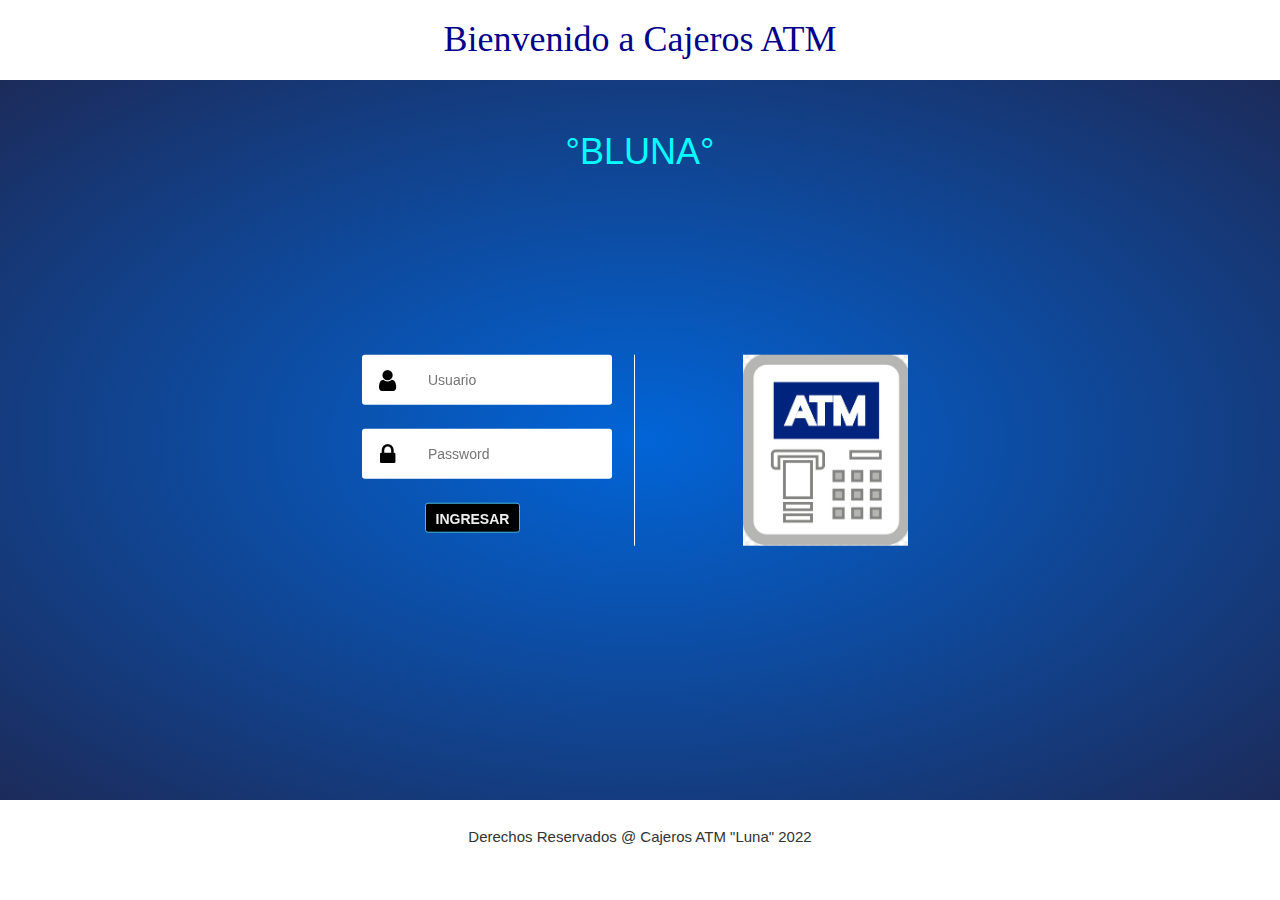
<file: index.html>
<!DOCTYPE html>
<html lang="es">
<head>
    <meta charset="UTF-8">
    <meta http-equiv="X-UA-Compatible" content="IE=edge">
    <meta name="viewport" content="width=device-width, initial-scale=1.0">
    <link rel="stylesheet" href="estilo.css">
    <link href="//maxcdn.bootstrapcdn.com/bootstrap/4.1.1/css/bootstrap.min.css" rel="stylesheet" id="bootstrap-css">
    <link href="//maxcdn.bootstrapcdn.com/bootstrap/3.3.0/css/bootstrap.min.css" rel="stylesheet" id="bootstrap-css">
    <link rel="stylesheet" href="//maxcdn.bootstrapcdn.com/font-awesome/4.3.0/css/font-awesome.min.css">
    <title>Cajero Automatico</title>
 
</head>

<header>
    <h1>Bienvenido a Cajeros ATM</h1>
</header>


<body>
   <div class="main">
    <center> <h1>°BLUNA°</h1></center>
        
    <div class="container">
        
<center>
<div class="middle">
  
      <div id="login">
        <form action="javascript:void(0);" method="get" id="iniciar">
      
          <fieldset class="clearfix">
            <p ><span class="fa fa-user"></span><input type="text" name="usuario" placeholder="Usuario" id="limpiar" autocomplete="off"></p> 
            <p><span class="fa fa-lock"></span> <input type="password" name="password" placeholder="Password"id=""></p> 
             
    <div>
        <span style="width:50%; text-align:center;  display:inline-flex;"><input type="submit" name="Ingresar" class="btn btn-info btn-md" value="Ingresar" onclick= iniciosesion(form)></span>
           
     </div>

          </fieldset>
<div class="clearfix"></div>
        </form>

        <div class="clearfix"></div>

      </div> <!-- end login -->
      <div class="logo">
        <img src="img/cajero_atm.jpg" alt="">
          
          <div class="clearfix"></div>
      </div>
      
      </div>
</center>
    </div>

</div>

    <script src="//maxcdn.bootstrapcdn.com/bootstrap/4.1.1/js/bootstrap.min.js"></script>
    <script src="//maxcdn.bootstrapcdn.com/bootstrap/3.3.0/js/bootstrap.min.js"></script>
    <script src="//code.jquery.com/jquery-1.11.1.min.js"></script>
    <script src="//cdnjs.cloudflare.com/ajax/libs/jquery/3.2.1/jquery.min.js"></script>
    <script src="login.js"></script>
    <script>
        document.getElementById("limpiar").value = "";
    </script>
</body>
<footer>
         <p>Derechos Reservados @ Cajeros ATM "Luna" 2022</p> 
</footer>

</html>
</file>
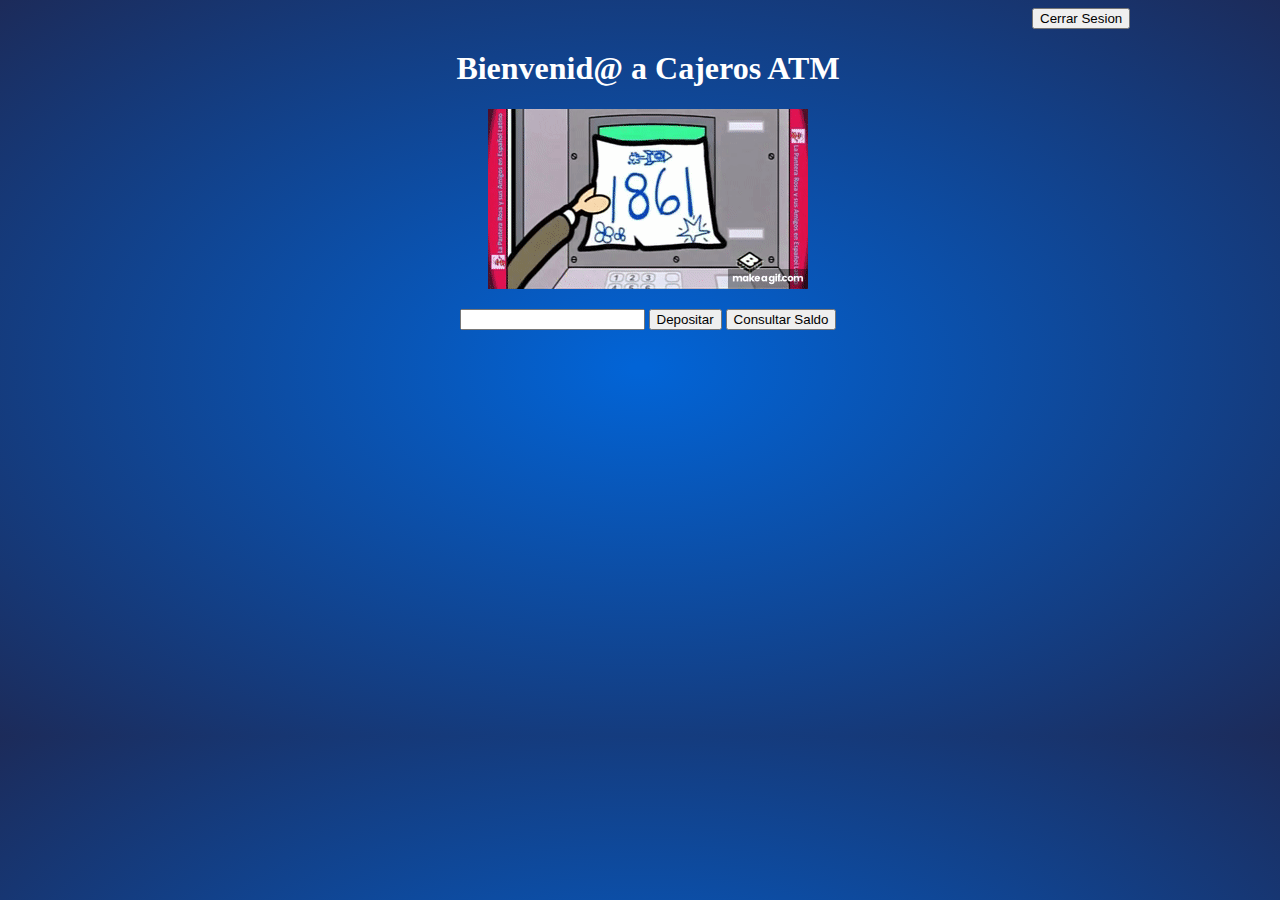
<file: perfil.html>
<!DOCTYPE html>
<html lang="en">
<head>
    <meta charset="UTF-8">
    <meta http-equiv="X-UA-Compatible" content="IE=edge">
    <meta name="viewport" content="width=device-width, initial-scale=1.0">
    <link rel="stylesheet" href="style.css">
    <title>Cajero Automatico</title>
</head>
<body>
    <nav>
        <div class="cerrar">
            <input class="btn btn-outline-info" type="button" value="Cerrar Sesion" onclick="location.href='index.html'">
         </div>
    </nav>
    <h1>Bienvenid@ a Cajeros ATM</h1>
   <center>
    <img src="img/EMQdAp.gif" alt="">
     <br>
     
    </center>
    <center>
    <div class="transacciones">    
    <p>
        <input class="cantidad" type="text" id="limpiar" />
        <input type="button" value="Depositar" id="depositar" />
          <input type="button" value="Consultar Saldo" id="ver_saldo">
        </p>
    </div> 

        <p id="resultado"></p>
    </center>
    
        <script src="cajero.js"></script>
        <script type="text/javascript">
            $(document).ready(function() {
                $('#limpiar').click(function() {
                    $('.cantidad').val('');
                });
            });
        </script>
</body>
</html>
</file>
<file: estilo.css>
div.main{
    background: #0264d6 ; /* Old browsers */ 
    background: -moz-radial-gradient(center, ellipse cover,  #0264d6 1%, #1c2b5a 100%); /* FF3.6+ */ 
    background: -webkit-gradient(radial, center center, 0px, center center, 100%, color-stop(1%,#0264d6), color-stop(100%,#1c2b5a)); /* Chrome,Safari4+ */
    background: -webkit-radial-gradient(center, ellipse cover,  #0264d6 1%,#1c2b5a 100%); /* Chrome10+,Safari5.1+ */
    filter: progid:DXImageTransform.Microsoft.gradient( startColorstr='#0264d6', endColorstr='#1c2b5a',GradientType=1 ); /* IE6-9 fallback on horizontal gradient */ 
    height:calc(80vh);
    width: 100%;
   }
   
   [class*="fontawesome-"]:before {
     font-family: 'FontAwesome', sans-serif;
   }
   
   /* ---------- GENERAL ---------- */
   body {
      
     color: #606468;
     font: 87.5%/1.5em 'Open Sans', sans-serif;
     margin: 0;
   }
   
   a {
     color: #eee;
     text-decoration: none;
   }
   
   a:hover {
     text-decoration: underline;
   }
   
   input {
     border: none;
     font-family: 'Open Sans', Arial, sans-serif;
     font-size: 14px;
     line-height: 1.5em;
     padding: 0;
     -webkit-appearance: none;
   }
   
   p {
     line-height: 1.5em;
   }
   
   
   .container {
     left: 50%;
     position: fixed;
     top: 50%;
     transform: translate(-50%, -50%);
   }
   
    header h1{
   
       color:darkblue;
       text-align: center;
       font-family:'Gill Sans';
   }
   
   /* ---------- LOGIN ---------- */
   
   #login form{
     width: 250px;
       
   }
    
   #login{
   border-right:1px solid #fff;
     padding: 0px 22px;
     width: 59%;
   }
   
   
   #login form span.fa {
     background-color: #fff;
     border-radius: 3px 0px 0px 3px;
     color: #000;
     display: block;
     float: left;
     height: 50px;
       font-size:24px;
     line-height: 50px;
     text-align: center;
     width: 50px;
   }
   
   #login form input {
     height: 50px;
   }
   fieldset{
       padding:0;
       border:0;
       margin: 0;
   
   }
   #login form input[type="text"], input[type="password"] {
     background-color: #fff;
     border-radius: 0px 3px 3px 0px;
     color: #000;
     margin-bottom: 1em;
     padding: 0 16px;
     width: 200px;
   }
   
   #login form input[type="submit"] {
     border-radius: 3px;
     -moz-border-radius: 3px;
     -webkit-border-radius: 3px;
     background-color: #000000;
     color: #eee;
     font-weight: bold;
     text-transform: uppercase;
     padding: 5px 10px;
     height: 30px;
   }
   
   #login form input[type="submit"]:hover {
     background-color: #d44179;
   }
   
   #login > p {
     text-align: center;
   }
   
   #login > p span {
     padding-left: 5px;
   }
   .middle {
     display: flex;
     width: 600px;
   }
   
   .logo img{
       width: 54%;
       margin-left: 76px;
   }
   footer{
       text-align:center;
       margin-top: 26px;
       font-size: 15px;
   }
   .main h1{
    color: aqua;
    padding-top: 52px;
   }
   @media screen and (max-width: 600px) {
       .logo img{
         display:none;
       }
       header h1{
       font-size:20px;  
       }
       footer{
           font-size: 13px;
       }
      fieldset{
       text-align: center;
      margin-right:auto;
      margin-left: auto;
       
      }
      
      
     }
</file>
<file: style.css>
body{
    background: white ; /* Old browsers */ 
  background: -moz-radial-gradient(center, ellipse cover,  #0264d6 1%, #1c2b5a 100%); /* FF3.6+ */ 
  background: -webkit-gradient(radial, center center, 0px, center center, 100%, color-stop(1%,#0264d6), color-stop(100%,#1c2b5a)); /* Chrome,Safari4+ */
  background: -webkit-radial-gradient(center, ellipse cover,  #0264d6 1%,#1c2b5a 100%); /* Chrome10+,Safari5.1+ */
  filter: progid:DXImageTransform.Microsoft.gradient( startColorstr='#0264d6', endColorstr='#1c2b5a',GradientType=1 ); /* IE6-9 fallback on horizontal gradient */ 
  height:calc(80vh);
  width: 100%;
  color:white;
}
h1{
    color:white;
    text-align: center;
}
.cerrar{
    margin-left: 80%;
}
@media screen and (max-width: 600px){
    .cerrar{
        margin-left: 52%;
        padding-top: 3%;  
    }
    h1{
        font-size:16px;
    }
}
</file>
